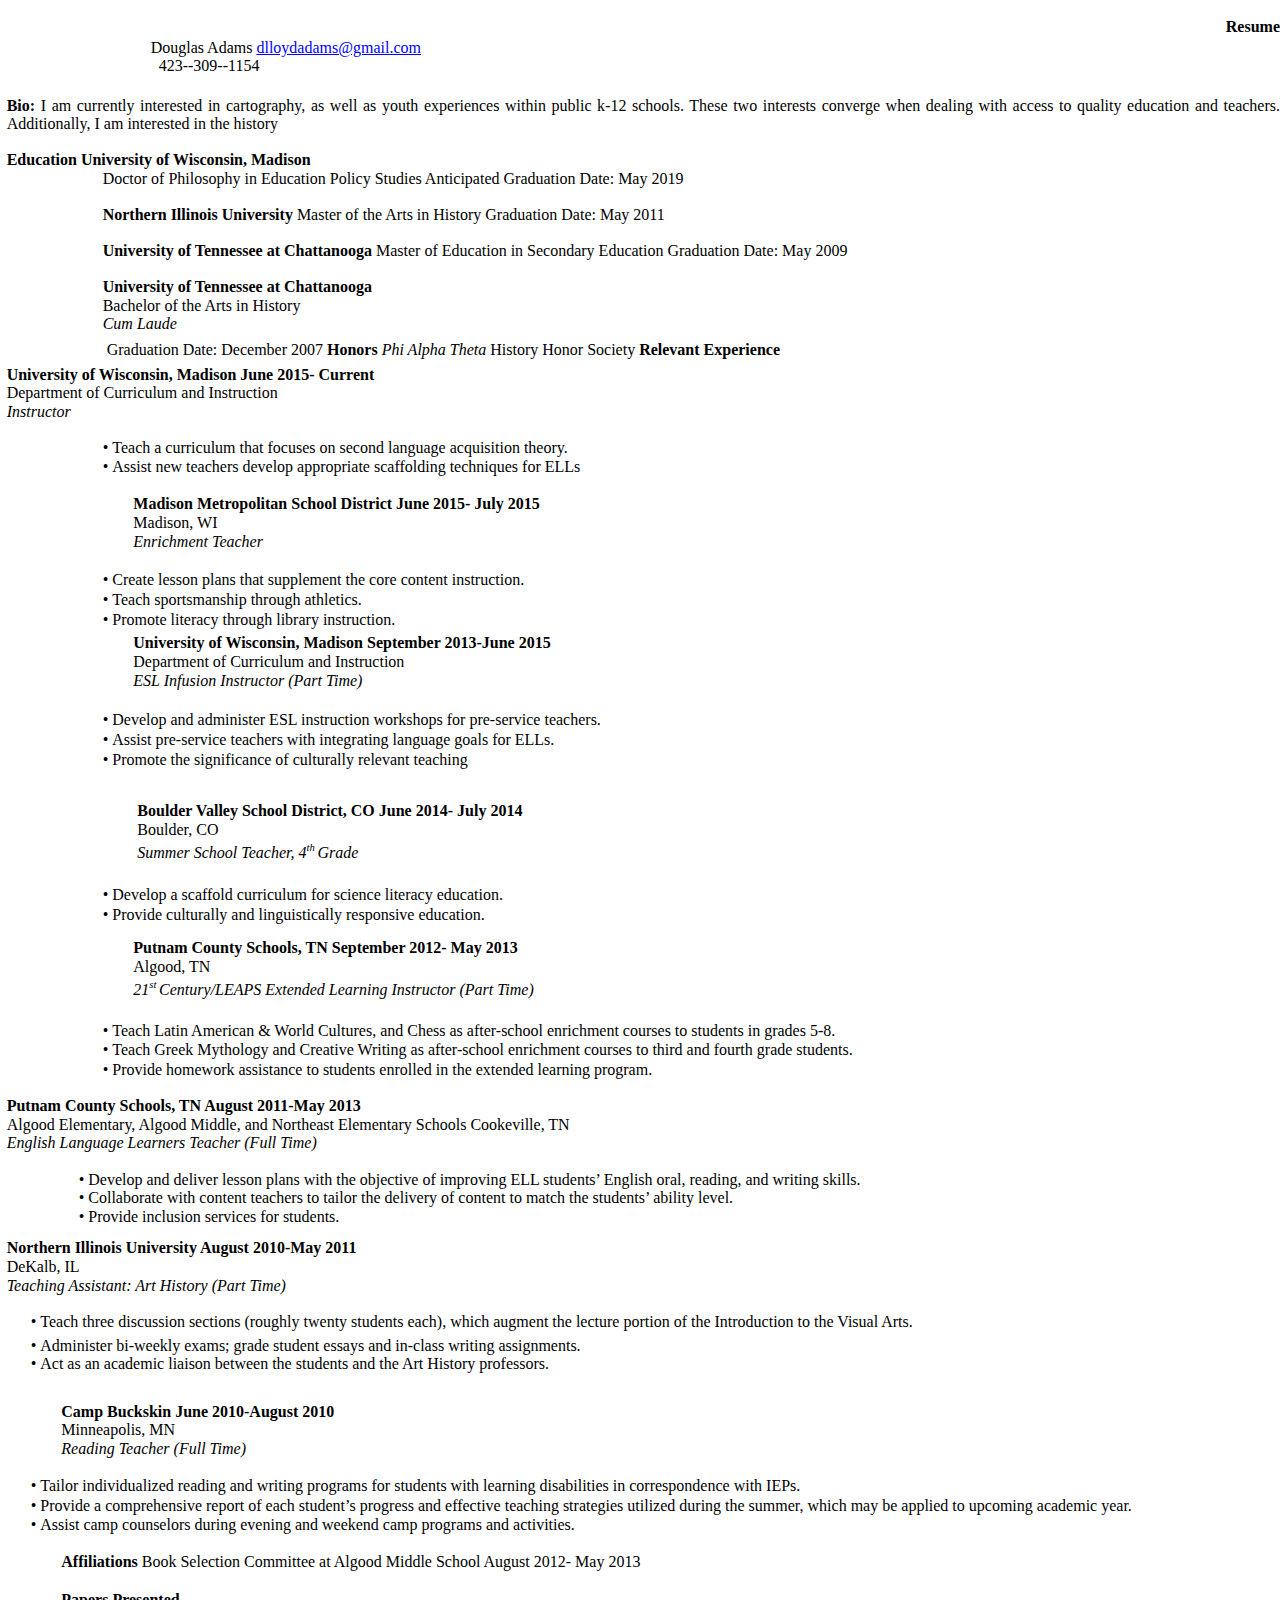
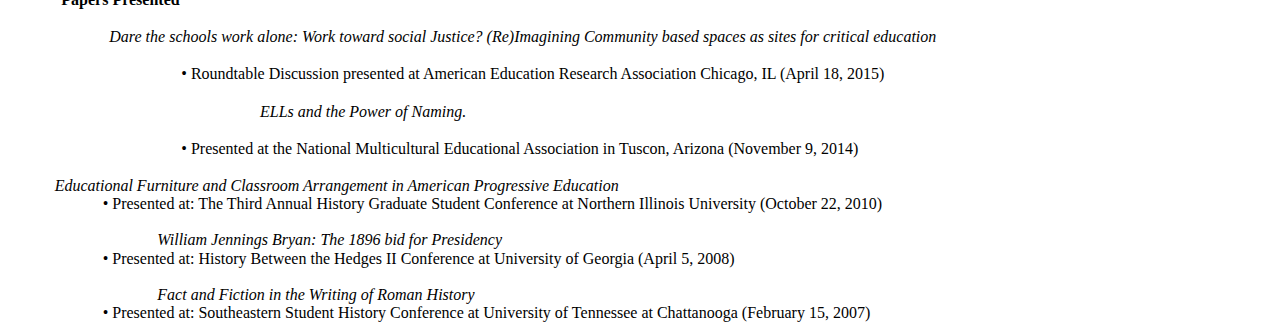
<file: assets/adams_resume.html>
<!DOCTYPE  html PUBLIC "-//W3C//DTD XHTML 1.0 Transitional//EN" "http://www.w3.org/TR/xhtml1/DTD/xhtml1-transitional.dtd">
<html xmlns="http://www.w3.org/1999/xhtml"><head><meta http-equiv="Content-Type" content="text/html; charset=utf-8"/><title>adams_resume</title><style type="text/css"> * {margin:0; padding:0; text-indent:0; }
 h1 { color: black; font-family:"Times New Roman", serif; font-style: normal; font-weight: bold; text-decoration: none; font-size: 12pt; }
 .s1 { color: black; font-family:Cambria, serif; font-style: normal; font-weight: normal; text-decoration: none; font-size: 12pt; }
 .a { color: #00F; font-family:Cambria, serif; font-style: normal; font-weight: normal; text-decoration: underline; font-size: 12pt; }
 .p, p { color: black; font-family:"Times New Roman", serif; font-style: normal; font-weight: normal; text-decoration: none; font-size: 12pt; margin:0pt; }
 .s2 { color: black; font-family:"Times New Roman", serif; font-style: italic; font-weight: normal; text-decoration: none; font-size: 12pt; }
 .s3 { color: black; font-family:"Times New Roman", serif; font-style: italic; font-weight: normal; text-decoration: none; font-size: 8pt; vertical-align: 5pt; }
 .s4 { color: black; font-family:"Times New Roman", serif; font-style: italic; font-weight: normal; text-decoration: none; font-size: 8pt; }
 li {display: block; }
 #l1 {padding-left: 0pt; }
 #l1> li:before {content: "• "; color: black; font-family:Symbol; font-style: normal; font-weight: normal; text-decoration: none; font-size: 12pt; }
 li {display: block; }
 #l2 {padding-left: 0pt; }
 #l2> li:before {content: "• "; color: black; font-family:Symbol; font-style: normal; font-weight: normal; text-decoration: none; font-size: 12pt; }
 li {display: block; }
 #l3 {padding-left: 0pt; }
 #l3> li:before {content: "• "; color: black; font-family:Symbol; font-style: normal; font-weight: normal; text-decoration: none; font-size: 12pt; }
 #l4 {padding-left: 0pt; }
 #l4> li:before {content: "• "; color: black; font-family:Symbol; font-style: normal; font-weight: normal; text-decoration: none; font-size: 12pt; }
 li {display: block; }
 #l5 {padding-left: 0pt; }
 #l5> li:before {content: "• "; color: black; font-family:"Times New Roman", serif; font-style: normal; font-weight: normal; text-decoration: none; font-size: 12pt; }
</style></head><body><p style="text-indent: 0pt;text-align: left;"><br/></p><h1 style="text-indent: 0pt;text-align: right;">Resume</h1><p class="s1" style="padding-top: 2pt;padding-left: 64pt;text-indent: 49pt;text-align: left;">Douglas Adams <a href="mailto:dlloydadams@gmail.com" class="a" target="_blank">dlloydadams@gmail.com</a> </p><p class="s1" style="padding-left: 119pt;text-indent: 0pt;line-height: 14pt;text-align: left;">423-­‐309-­‐1154 </p><p style="text-indent: 0pt;text-align: left;"><br/></p><h1 style="padding-top: 3pt;padding-left: 5pt;text-indent: 0pt;text-align: justify;">Bio: <span class="p">I am currently interested in cartography, as well as youth experiences within public k-12 schools. These two interests converge when dealing with access to quality education and teachers. Additionally, I am interested in the history</span></h1><p style="text-indent: 0pt;text-align: left;"><br/></p><h1 style="padding-left: 5pt;text-indent: 0pt;line-height: 14pt;text-align: justify;">Education      University of Wisconsin, Madison</h1><p style="padding-left: 77pt;text-indent: 0pt;text-align: left;">Doctor of Philosophy in Education Policy Studies Anticipated Graduation Date: May 2019</p><p style="text-indent: 0pt;text-align: left;"><br/></p><h1 style="padding-left: 77pt;text-indent: 0pt;text-align: left;">Northern Illinois University <span class="p">Master of the Arts in History Graduation Date: May 2011</span></h1><p style="text-indent: 0pt;text-align: left;"><br/></p><h1 style="padding-left: 77pt;text-indent: 0pt;text-align: left;">University of Tennessee at Chattanooga <span class="p">Master of Education in Secondary Education Graduation Date: May 2009</span></h1><p style="text-indent: 0pt;text-align: left;"><br/></p><h1 style="padding-left: 77pt;text-indent: 0pt;line-height: 14pt;text-align: left;">University of Tennessee at Chattanooga</h1><p style="padding-left: 77pt;text-indent: 0pt;line-height: 14pt;text-align: left;">Bachelor of the Arts in History</p><p class="s2" style="padding-left: 77pt;text-indent: 0pt;line-height: 14pt;text-align: left;">Cum Laude</p><p style="padding-left: 5pt;text-indent: 75pt;line-height: 200%;text-align: left;">Graduation Date: December 2007 <b>Honors           </b><i>Phi Alpha Theta </i>History Honor Society <b>Relevant Experience</b></p><h1 style="padding-left: 5pt;text-indent: 0pt;text-align: justify;">University of Wisconsin, Madison                          June 2015- Current</h1><p style="padding-left: 5pt;text-indent: 0pt;line-height: 14pt;text-align: justify;">Department of Curriculum and Instruction</p><p class="s2" style="padding-left: 5pt;text-indent: 0pt;line-height: 14pt;text-align: justify;">Instructor</p><p style="text-indent: 0pt;text-align: left;"><br/></p><ul id="l1"><li style="padding-left: 95pt;text-indent: -18pt;line-height: 14pt;text-align: left;"><p style="display: inline;">Teach a curriculum that focuses on second language acquisition theory.</p></li><li style="padding-left: 95pt;text-indent: -18pt;line-height: 14pt;text-align: left;"><p style="display: inline;">Assist new teachers develop appropriate scaffolding techniques for ELLs</p><p style="text-indent: 0pt;text-align: left;"><br/></p><h1 style="padding-left: 5pt;text-indent: 0pt;text-align: justify;">Madison Metropolitan School District                  June 2015- July 2015</h1><p style="padding-left: 5pt;text-indent: 0pt;line-height: 14pt;text-align: justify;">Madison, WI</p><p class="s2" style="padding-left: 5pt;text-indent: 0pt;line-height: 14pt;text-align: justify;">Enrichment Teacher</p><p style="text-indent: 0pt;text-align: left;"><br/></p></li><li style="padding-left: 95pt;text-indent: -18pt;line-height: 15pt;text-align: left;"><p style="display: inline;">Create lesson plans that supplement the core content instruction.</p></li><li style="padding-left: 95pt;text-indent: -18pt;line-height: 15pt;text-align: left;"><p style="display: inline;">Teach sportsmanship through athletics.</p></li><li style="padding-left: 95pt;text-indent: -18pt;line-height: 15pt;text-align: left;"><p style="display: inline;">Promote literacy through library instruction.</p><h1 style="padding-top: 3pt;padding-left: 5pt;text-indent: 0pt;line-height: 14pt;text-align: left;">University of Wisconsin, Madison              September 2013-June 2015</h1><p style="padding-left: 5pt;text-indent: 0pt;line-height: 14pt;text-align: left;">Department of Curriculum and Instruction</p><p class="s2" style="padding-left: 5pt;text-indent: 0pt;text-align: left;">ESL Infusion Instructor (Part Time)</p><p style="text-indent: 0pt;text-align: left;"><br/></p></li><li style="padding-left: 95pt;text-indent: -18pt;line-height: 14pt;text-align: left;"><p style="display: inline;">Develop and administer ESL instruction workshops for pre-service teachers.</p></li><li style="padding-left: 95pt;text-indent: -18pt;line-height: 15pt;text-align: left;"><p style="display: inline;">Assist pre-service teachers with integrating language goals for ELLs.</p></li><li style="padding-left: 98pt;text-indent: -21pt;line-height: 15pt;text-align: left;"><p style="display: inline;">Promote the significance of culturally relevant teaching</p><p style="text-indent: 0pt;text-align: left;"><br/></p><h1 style="padding-top: 9pt;padding-left: 5pt;text-indent: 0pt;line-height: 14pt;text-align: left;">Boulder Valley School District, CO                       June 2014- July 2014</h1><p style="padding-left: 5pt;text-indent: 0pt;line-height: 13pt;text-align: left;">Boulder, CO</p><p class="s2" style="padding-left: 5pt;text-indent: 0pt;line-height: 15pt;text-align: left;">Summer School Teacher, 4<span class="s3">th</span><span class="s4"> </span>Grade</p><p style="text-indent: 0pt;text-align: left;"><br/></p></li><li style="padding-left: 95pt;text-indent: -18pt;line-height: 15pt;text-align: left;"><p style="display: inline;">Develop a scaffold curriculum for science literacy education.</p></li><li style="padding-left: 95pt;text-indent: -18pt;line-height: 15pt;text-align: left;"><p style="display: inline;">Provide culturally and linguistically responsive education.</p><h1 style="padding-top: 10pt;padding-left: 5pt;text-indent: 0pt;text-align: left;">Putnam County Schools, TN                       September 2012- May 2013</h1><p style="padding-left: 5pt;text-indent: 0pt;line-height: 13pt;text-align: left;">Algood, TN</p><p class="s2" style="padding-left: 5pt;text-indent: 0pt;line-height: 15pt;text-align: left;">21<span class="s3">st</span><span class="s4"> </span>Century/LEAPS Extended Learning Instructor (Part Time)</p><p style="text-indent: 0pt;text-align: left;"><br/></p></li><li style="padding-left: 95pt;text-indent: -18pt;line-height: 14pt;text-align: left;"><p style="display: inline;">Teach Latin American &amp; World Cultures, and Chess as after-school enrichment courses to students in grades 5-8.</p></li><li style="padding-left: 95pt;text-indent: -18pt;line-height: 14pt;text-align: left;"><p style="display: inline;">Teach Greek Mythology and Creative Writing as after-school enrichment courses to third and fourth grade students.</p></li><li style="padding-top: 1pt;padding-left: 95pt;text-indent: -18pt;line-height: 14pt;text-align: left;"><p style="display: inline;">Provide homework assistance to students enrolled in the extended learning program.</p></li></ul><p style="text-indent: 0pt;text-align: left;"><br/></p><h1 style="padding-left: 5pt;text-indent: 0pt;line-height: 14pt;text-align: left;">Putnam County Schools, TN                                               August 2011-May 2013</h1><p style="padding-left: 5pt;text-indent: 0pt;text-align: left;">Algood Elementary, Algood Middle, and Northeast Elementary Schools Cookeville, TN</p><p class="s2" style="padding-left: 5pt;text-indent: 0pt;line-height: 14pt;text-align: left;">English Language Learners Teacher (Full Time)</p><p style="text-indent: 0pt;text-align: left;"><br/></p><ul id="l2"><li style="padding-left: 77pt;text-indent: -18pt;line-height: 14pt;text-align: left;"><p style="display: inline;">Develop and deliver lesson plans with the objective of improving ELL students’ English oral, reading, and writing skills.</p></li><li style="padding-left: 77pt;text-indent: -18pt;line-height: 14pt;text-align: left;"><p style="display: inline;">Collaborate with content teachers to tailor the delivery of content to match the students’ ability level.</p></li><li style="padding-left: 77pt;text-indent: -18pt;text-align: left;"><p style="display: inline;">Provide inclusion services for students.</p></li></ul><h1 style="padding-top: 10pt;padding-left: 5pt;text-indent: 0pt;line-height: 14pt;text-align: left;">Northern Illinois University                                                August 2010-May 2011</h1><p style="padding-left: 5pt;text-indent: 0pt;line-height: 14pt;text-align: left;">DeKalb, IL</p><p class="s2" style="padding-left: 5pt;text-indent: 0pt;text-align: left;">Teaching Assistant: Art History (Part Time)</p><p style="text-indent: 0pt;text-align: left;"><br/></p><ul id="l3"><li style="padding-left: 41pt;text-indent: -18pt;line-height: 14pt;text-align: left;"><p style="display: inline;">Teach three discussion sections (roughly twenty students each), which augment the lecture portion of the Introduction to the Visual Arts.</p></li><li style="padding-top: 4pt;padding-left: 41pt;text-indent: -18pt;line-height: 14pt;text-align: left;"><p style="display: inline;">Administer bi-weekly exams; grade student essays and in-class writing assignments.</p></li><li style="padding-left: 41pt;text-indent: -18pt;text-align: left;"><p style="display: inline;">Act as an academic liaison between the students and the Art History professors.</p><p style="text-indent: 0pt;text-align: left;"><br/></p><h1 style="padding-top: 9pt;padding-left: 5pt;text-indent: 0pt;text-align: left;">Camp Buckskin                                                                    June 2010-August 2010</h1><p style="padding-left: 5pt;text-indent: 0pt;line-height: 14pt;text-align: left;">Minneapolis, MN</p><p class="s2" style="padding-left: 5pt;text-indent: 0pt;line-height: 14pt;text-align: left;">Reading Teacher (Full Time)</p><p style="text-indent: 0pt;text-align: left;"><br/></p></li><li style="padding-left: 41pt;text-indent: -18pt;line-height: 14pt;text-align: left;"><p style="display: inline;">Tailor individualized reading and writing programs for students with learning disabilities in correspondence with IEPs.</p></li><li style="padding-top: 1pt;padding-left: 41pt;text-indent: -18pt;text-align: left;"><p style="display: inline;">Provide a comprehensive report of each student’s progress and effective teaching strategies utilized during the summer, which may be applied to upcoming academic year.</p></li><li style="padding-top: 1pt;padding-left: 41pt;text-indent: -18pt;line-height: 14pt;text-align: left;"><p style="display: inline;">Assist camp counselors during evening and weekend camp programs and activities.</p><p style="text-indent: 0pt;text-align: left;"><br/></p><h1 style="padding-left: 77pt;text-indent: -72pt;text-align: left;">Affiliations    <span class="p">Book Selection Committee at Algood Middle School August 2012- May 2013</span></h1><p style="text-indent: 0pt;text-align: left;"><br/></p><h1 style="padding-left: 5pt;text-indent: 0pt;text-align: left;">Papers Presented</h1><p style="text-indent: 0pt;text-align: left;"><br/></p><p class="s2" style="padding-left: 41pt;text-indent: 0pt;line-height: 14pt;text-align: left;">Dare the schools work alone: Work toward social Justice? (Re)Imagining Community based spaces as sites for critical education</p><p style="text-indent: 0pt;text-align: left;"><br/></p><ul id="l4"><li style="padding-left: 113pt;text-indent: -18pt;line-height: 14pt;text-align: left;"><p style="display: inline;">Roundtable Discussion presented at American Education Research Association Chicago, IL (April 18, 2015)</p><p style="text-indent: 0pt;text-align: left;"><br/></p><p class="s2" style="padding-left: 41pt;text-indent: 0pt;text-align: left;">ELLs and the Power of Naming.</p><p style="text-indent: 0pt;text-align: left;"><br/></p></li><li style="padding-left: 113pt;text-indent: -18pt;line-height: 14pt;text-align: left;"><p style="display: inline;">Presented at the National Multicultural Educational Association in Tuscon, Arizona (November 9, 2014)</p></li></ul></li></ul><p style="text-indent: 0pt;text-align: left;"><br/></p><p class="s2" style="padding-left: 41pt;text-indent: 0pt;text-align: left;">Educational Furniture and Classroom Arrangement in American Progressive Education</p><ul id="l5"><li style="padding-left: 77pt;text-indent: 0pt;text-align: left;"><p style="display: inline;">Presented at: The Third Annual History Graduate Student Conference at Northern Illinois University (October 22, 2010)</p><p style="text-indent: 0pt;text-align: left;"><br/></p><p class="s2" style="padding-left: 41pt;text-indent: 0pt;line-height: 14pt;text-align: left;">William Jennings Bryan: The 1896 bid for Presidency</p></li><li style="padding-left: 77pt;text-indent: 0pt;text-align: left;"><p style="display: inline;">Presented at: History Between the Hedges II Conference at University of Georgia (April 5, 2008)</p><p style="text-indent: 0pt;text-align: left;"><br/></p><p class="s2" style="padding-left: 41pt;text-indent: 0pt;line-height: 14pt;text-align: left;">Fact and Fiction in the Writing of Roman History</p></li><li style="padding-left: 77pt;text-indent: 0pt;text-align: left;"><p style="display: inline;">Presented at: Southeastern Student History Conference at University of Tennessee at Chattanooga (February 15, 2007)</p></li></ul></body></html>
</file>
